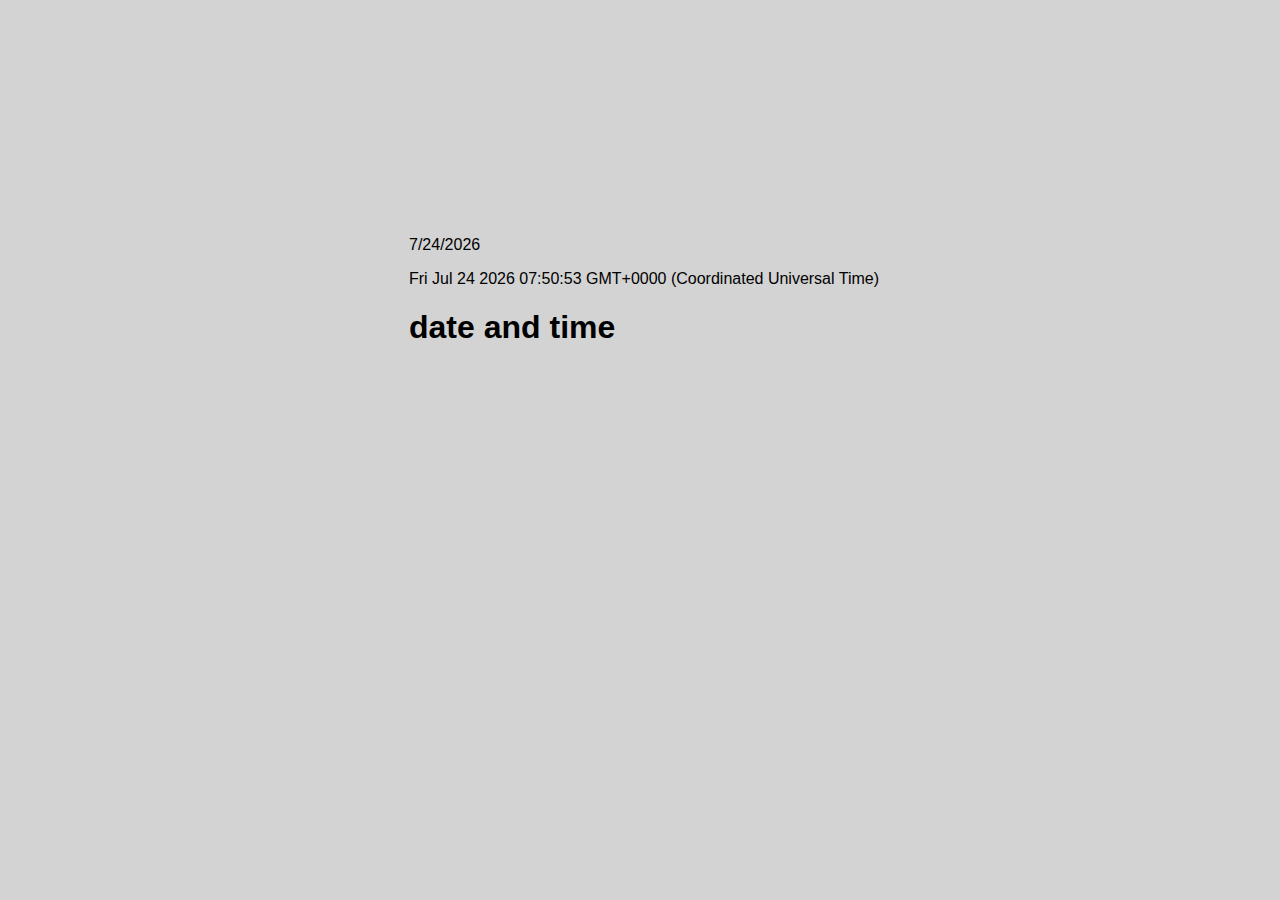
<file: ui/ramesh.html>
<html>
   <head>
       
       <link href="/ui/style.css" rel="stylesheet" />
       <style>
       background-color: lightgrey;
   </style>
   </head>
   
    <body>
    <div class="container">
    <p>
<script> document.write(new Date().toLocaleDateString()); </script>
    </p>


<p id="demo"></p>

<script>
document.getElementById("demo").innerHTML = Date();
</script>
<h1> date and time</h1>
</div>
</body>
    
</html>
</file>
<file: ui/style.css>
body {
    font-family: sans-serif;
    background-color: lightgrey;
    margin-top: 75px;
}

.center {
    text-align: center;
}

.text-big {
    font-size: 300%;
}

.bold {
    font-weight: bold;
}

.img-medium {
    height: 200px;
}
 .container {
    margin-top: 236px;
    margin-right: 20px;
    margin-left: 401px;
}
</file>
